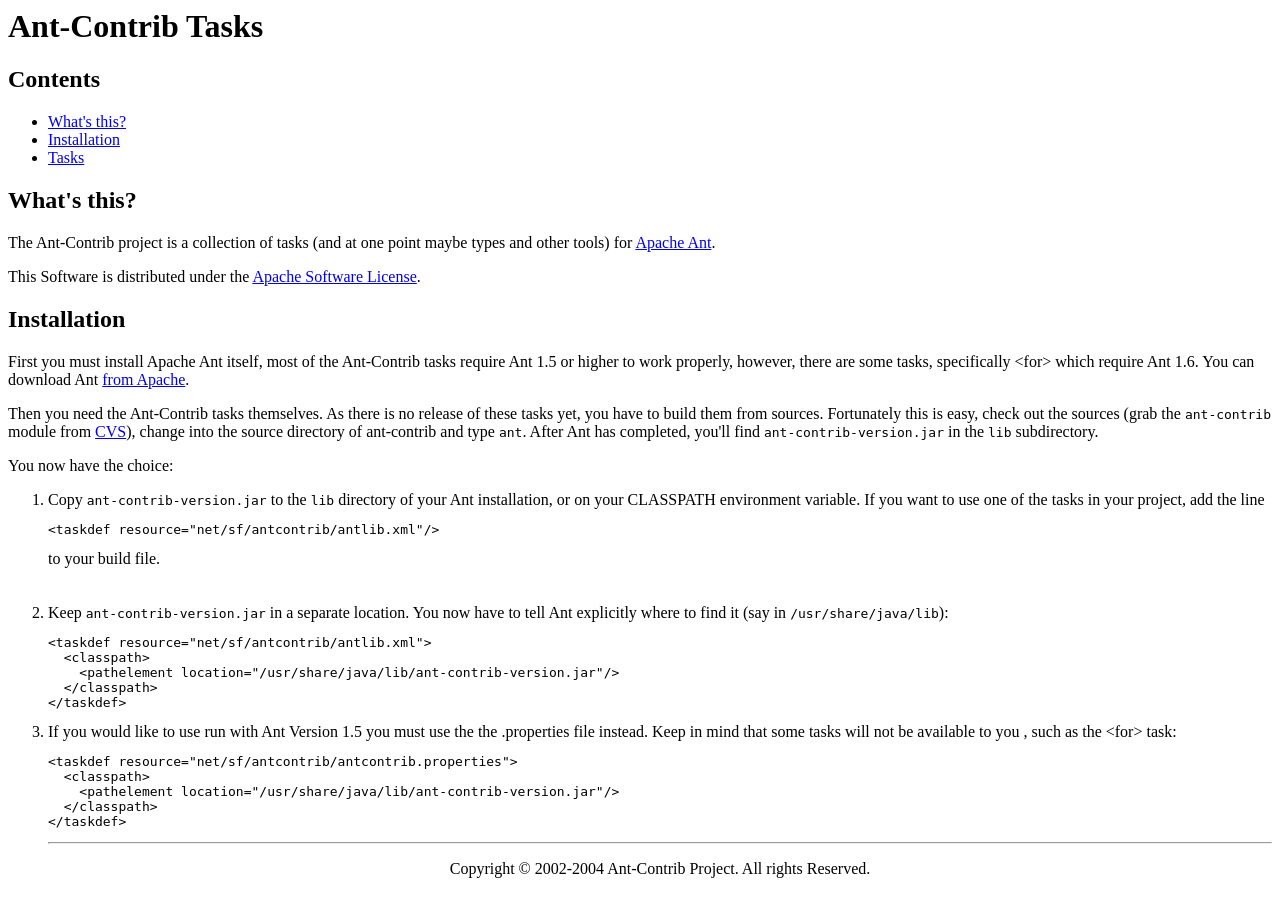
<file: src/Resources/skeleton/Java/Ant/tools/ant/lib/docs/manual/index.html>
<!DOCTYPE HTML PUBLIC "-//W3C//DTD HTML 4.01 Transitional//EN">
<html>
  <head>
    <title>Ant-Contrib Tasks</title>
  </head>

  <body>
    <h1>Ant-Contrib Tasks</h1>

    <h2>Contents</h2>

    <ul>
      <li><a href="#intro">What's this?</a></li>
      <li><a href="#install">Installation</a></li>
      <li><a href="tasks/index.html">Tasks</a></li>
    </ul>

    <h2><a name="intro">What's this?</a></h2>

    <p>The Ant-Contrib project is a collection of tasks (and at one
    point maybe types and other tools) for <a
    href="http://ant.apache.org/">Apache Ant</a>.</p>

    <p>This Software is distributed under the <a
    href="LICENSE.txt">Apache Software License</a>.</p>

    <h2><a name="install">Installation</a></h2>

    <p>First you must install Apache Ant itself, most of the
    Ant-Contrib tasks require Ant 1.5 or higher to work properly,
    however, there are some tasks, specifically &lt;for&gt; which
    require Ant 1.6.  You can download Ant <a
    href="http://ant.apache.org/bindownload.cgi">from
    Apache</a>.</p>

    <p>Then you need the Ant-Contrib tasks themselves.  As there is no
    release of these tasks yet, you have to build them from sources.
    Fortunately this is easy, check out the sources (grab the
    <code>ant-contrib</code> module from <a
    href="http://sourceforge.net/cvs/?group_id=36177">CVS</a>), change
    into the source directory of ant-contrib and type
    <code>ant</code>.  After Ant has completed, you'll find
    <code>ant-contrib-version.jar</code> in the <code>lib</code>
    subdirectory.</p>

    <p>You now have the choice:</p>

    <ol>
      <li>Copy <code>ant-contrib-version.jar</code> to the
      <code>lib</code> directory of your Ant installation, or on
      your CLASSPATH environment variable.  If you
      want to use one of the tasks in your project, add the line
<pre>
&lt;taskdef resource=&quot;net/sf/antcontrib/antlib.xml&quot;/&gt;
</pre>
        to your build file.</li>

<br />
<br />

      <li>Keep <code>ant-contrib-version.jar</code> in a separate
      location.  You now have to tell Ant explicitly where to find it
      (say in <code>/usr/share/java/lib</code>):
<pre>
&lt;taskdef resource=&quot;net/sf/antcontrib/antlib.xml&quot;&gt;
  &lt;classpath&gt;
    &lt;pathelement location=&quot;/usr/share/java/lib/ant-contrib-version.jar&quot;/&gt;
  &lt;/classpath&gt;
&lt;/taskdef&gt;
</pre>
        </li>

        <li>If you would like to use run with Ant Version 1.5 you must use the
            the .properties file instead.  Keep in mind that some tasks will not
            be available to you , such as the &lt;for&gt; task:

<pre>
&lt;taskdef resource=&quot;net/sf/antcontrib/antcontrib.properties&quot;&gt;
  &lt;classpath&gt;
    &lt;pathelement location=&quot;/usr/share/java/lib/ant-contrib-version.jar&quot;/&gt;
  &lt;/classpath&gt;
&lt;/taskdef&gt;
</pre>


    <hr>
    <p align="center">Copyright &copy; 2002-2004 Ant-Contrib Project. All
    rights Reserved.</p>

  </body>
</html>
</file>
